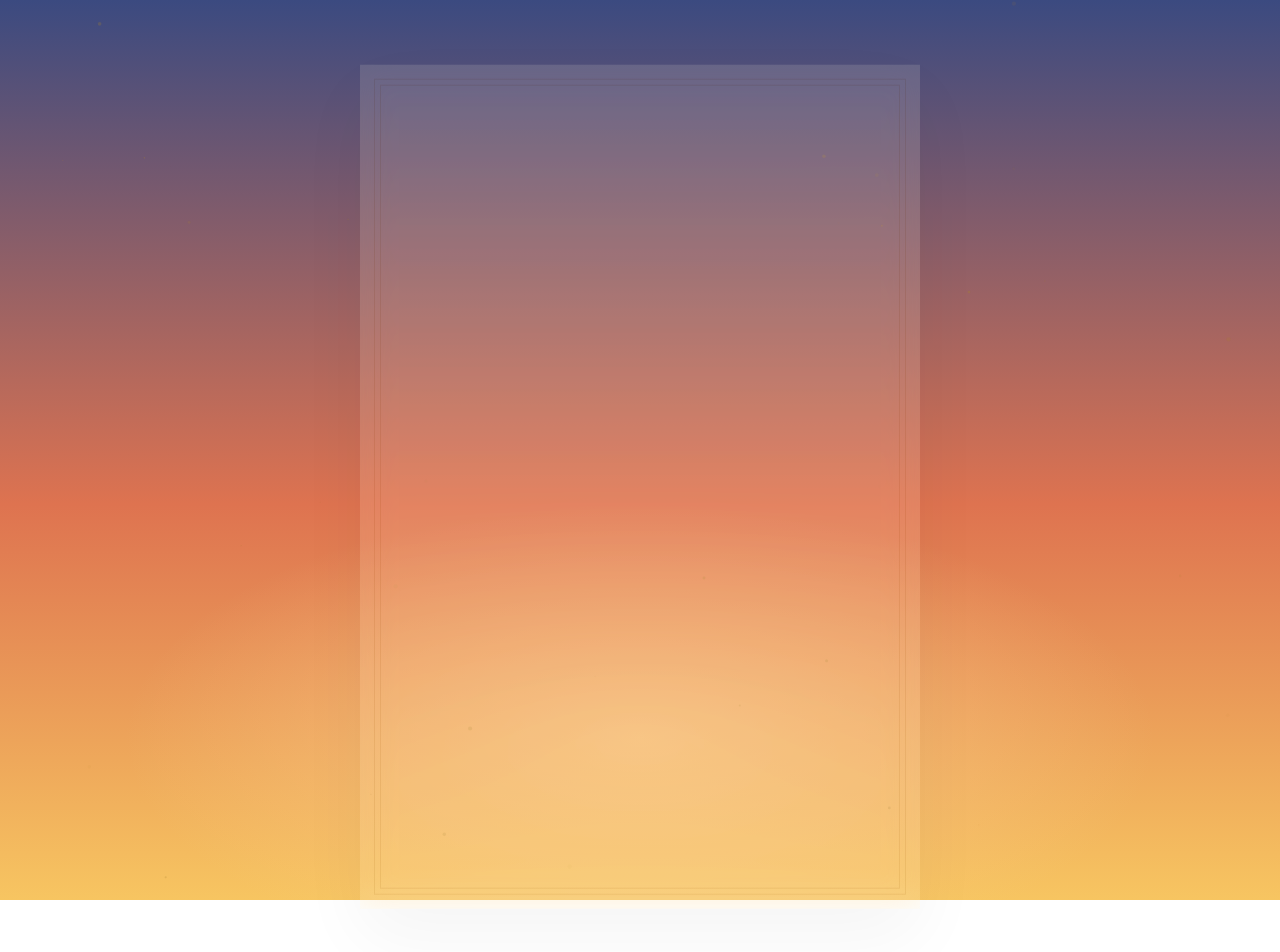
<file: index.html>
<!doctype html>
<meta charset="utf-8">
<meta http-equiv="refresh" content="0; url=save-the-date.html">
<link rel="canonical" href="save-the-date.html">
<title>Fiorella & Lukas – Save the Date</title>
</file>
